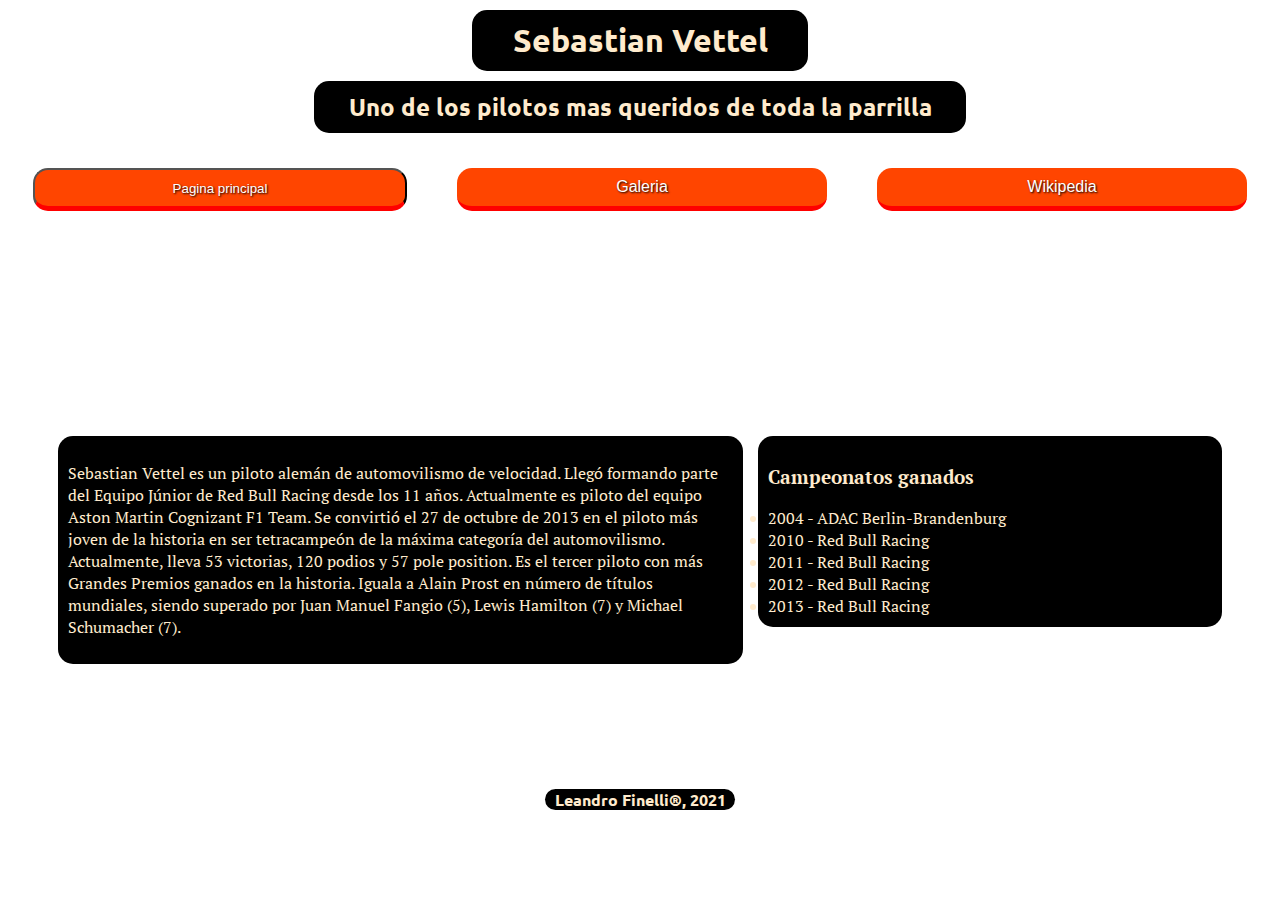
<file: index.html>
<!DOCTYPE html>
<html>
    <head>
        <meta charset="utf-8">
        <title>Sebastian Vettel</title>

        <link rel="preconnect" href="https://fonts.googleapis.com">
        <link rel="preconnect" href="https://fonts.gstatic.com" crossorigin>
        <link href="https://fonts.googleapis.com/css2?family=Ubuntu:wght@500&display=swap" rel="stylesheet">

        <link rel="preconnect" href="https://fonts.googleapis.com">
        <link rel="preconnect" href="https://fonts.gstatic.com" crossorigin>
        <link href="https://fonts.googleapis.com/css2?family=PT+Serif:ital@1&display=swap" rel="stylesheet">

        <link href="https://cdn.jsdelivr.net/npm/bootstrap@5.1.3/dist/css/bootstrap.min.css" rel="stylesheet" integrity="sha384-1BmE4kWBq78iYhFldvKuhfTAU6auU8tT94WrHftjDbrCEXSU1oBoqyl2QvZ6jIW3" crossorigin="anonymous">
        <link rel="stylesheet" href="css\styles.css">

    </head>

    <body>

    <header>
        <h1>Sebastian Vettel</h1>
        <h2>Uno de los pilotos mas queridos de toda la parrilla</h2>
    </header>

    <nav>
        <button type="button" class="btn btn-danger">Pagina principal</button>
        <a type="button" class="btn btn-danger" href="paginas/index2.html">Galeria</a>
        <a type="button" class="btn btn-danger" href="https://es.wikipedia.org/wiki/Sebastian_Vettel">Wikipedia</a>
    </nav>

    <div id="contenedor">
    <section>
        <p>Sebastian Vettel es un piloto alemán de automovilismo de velocidad.
        Llegó formando parte del Equipo Júnior de Red Bull Racing desde los 11 años.
        Actualmente es piloto del equipo Aston Martin Cognizant F1 Team. Se 
        convirtió el 27 de octubre de 2013 en el piloto más joven de la historia 
        en ser tetracampeón de la máxima categoría del automovilismo. Actualmente,
        lleva 53 victorias, 120 podios y 57 pole position. Es el tercer piloto
        con más Grandes Premios ganados en la historia. Iguala a Alain Prost en 
        número de títulos mundiales, siendo superado por Juan Manuel Fangio (5),
        Lewis Hamilton (7) y Michael Schumacher (7).</p>
    </section>
    
    <aside>
        <h3>Campeonatos ganados</h3>
        <li>2004 - ADAC Berlin-Brandenburg</li>
        <li>2010 - Red Bull Racing</li>
        <li>2011 - Red Bull Racing</li>
        <li>2012 - Red Bull Racing</li>
        <li>2013 - Red Bull Racing</li>
    </aside>
    </div>

    <footer>
        <h4>Leandro Finelli®, 2021</h4>
    </footer>
    



    <script src="https://cdn.jsdelivr.net/npm/@popperjs/core@2.10.2/dist/umd/popper.min.js" integrity="sha384-7+zCNj/IqJ95wo16oMtfsKbZ9ccEh31eOz1HGyDuCQ6wgnyJNSYdrPa03rtR1zdB" crossorigin="anonymous"></script>
    <script src="https://cdn.jsdelivr.net/npm/bootstrap@5.1.3/dist/js/bootstrap.min.js" integrity="sha384-QJHtvGhmr9XOIpI6YVutG+2QOK9T+ZnN4kzFN1RtK3zEFEIsxhlmWl5/YESvpZ13" crossorigin="anonymous"></script>

    </body>
</html>
</file>
